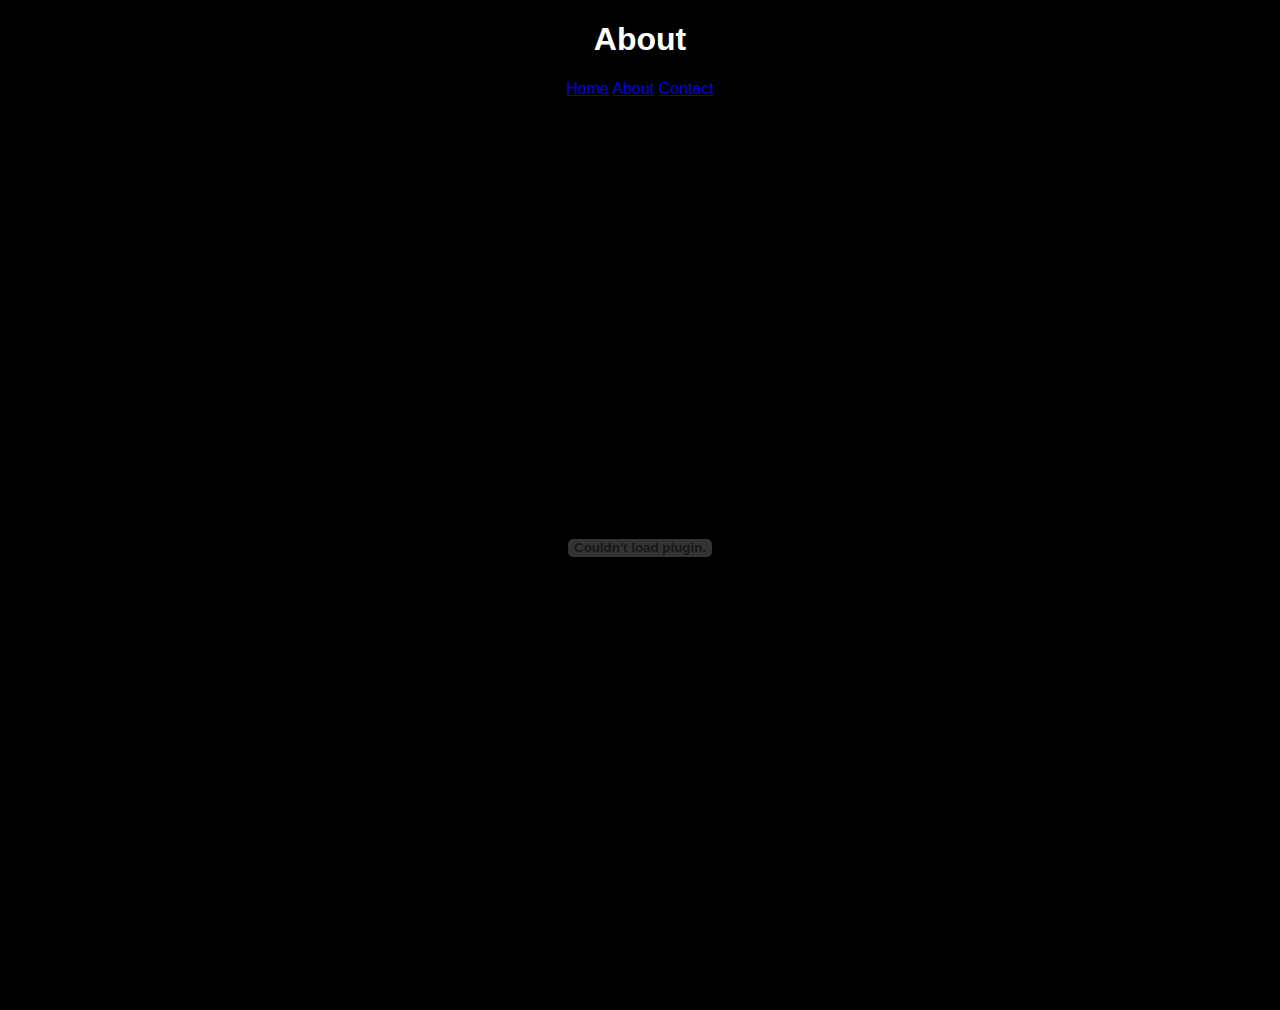
<file: frontend/about.html>
<!DOCTYPE html>
<html lang="en">
<head>
  <meta charset="UTF-8">
  <title>Aboute</title>
  <link rel="stylesheet" href="style.css">
    <style>
    embed {
      width: 100%;
      height: 100vh; /* Takes the full height of the viewport */
      border: none;
    }
  </style>
</head>
<body>
  <h1>About</h1>
  <div><nav>
  <a href="index.html">Home</a>
  <a href="about.html">About</a>
  <a href="contact.html">Contact</a>
</nav></div>
<!-- Embedded PDF -->
  <div>
    <embed src="Masters_Project.pdf" type="application/pdf">
    <!-- Or use iframe instead -->
    <!-- <iframe src="your-file.pdf"></iframe> -->
  </div>

</body>
</html>
</file>
<file: frontend/style.css>
body {
  background-color: black;
  color: white;
  text-align: center;
  font-family: sans-serif;
}

canvas {
  display: block;
  margin: 0 auto;
  background-color: #000;
}
</file>
